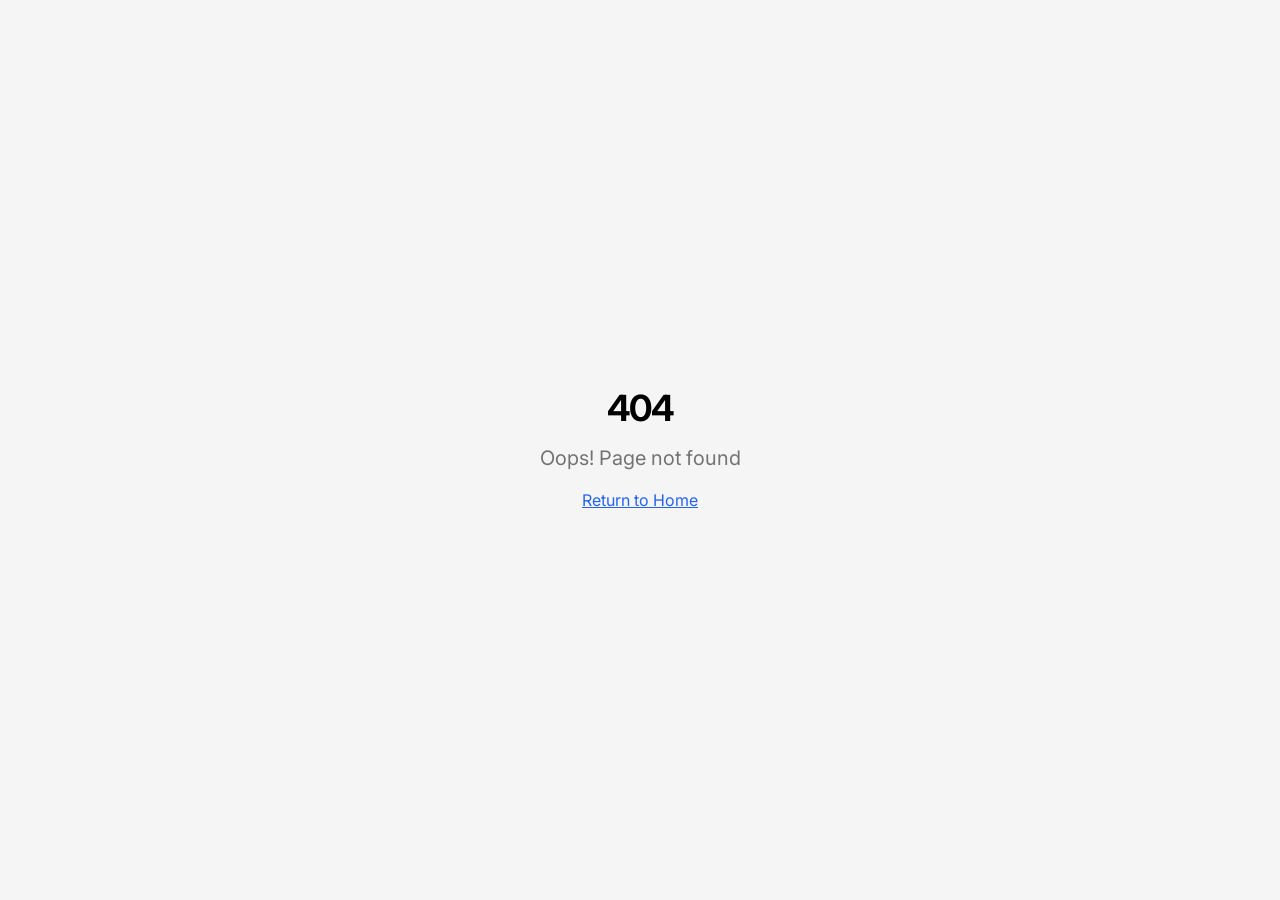
<file: index.html>
<!doctype html>
<html lang="en">
  <head>
    <meta charset="UTF-8" />
    <meta name="viewport" content="width=device-width, initial-scale=1.0" />
    <!-- TODO: Set the document title to the name of your application -->
    <title>Advanta — AI outbound journey starts here</title>
    <meta name="description" content="Advanta is your growth partner for intelligent tax automation and digital transformation." />
    <meta name="author" content="Advanta" />

    <meta property="og:title" content="Advanta —  AI outbound journey starts here" />

    <meta name="twitter:card" content="summary_large_image" />

    <script type="module" crossorigin src="/assets/index-C7vtWVZy.js"></script>
    <link rel="stylesheet" crossorigin href="/assets/index-NqBr1pCG.css">
  </head>

  <body>
    <div id="root"></div>
  </body>
</html>
</file>
<file: assets/index-NqBr1pCG.css>
@import "https://fonts.googleapis.com/css2?family=Inter:wght@300;400;500;600;700;800;900&display=swap";*,:before,:after,::backdrop{--tw-border-spacing-x:0;--tw-border-spacing-y:0;--tw-translate-x:0;--tw-translate-y:0;--tw-rotate:0;--tw-skew-x:0;--tw-skew-y:0;--tw-scale-x:1;--tw-scale-y:1;--tw-pan-x: ;--tw-pan-y: ;--tw-pinch-zoom: ;--tw-scroll-snap-strictness:proximity;--tw-gradient-from-position: ;--tw-gradient-via-position: ;--tw-gradient-to-position: ;--tw-ordinal: ;--tw-slashed-zero: ;--tw-numeric-figure: ;--tw-numeric-spacing: ;--tw-numeric-fraction: ;--tw-ring-inset: ;--tw-ring-offset-width:0px;--tw-ring-offset-color:#fff;--tw-ring-color:#3b82f680;--tw-ring-offset-shadow:0 0 #0000;--tw-ring-shadow:0 0 #0000;--tw-shadow:0 0 #0000;--tw-shadow-colored:0 0 #0000;--tw-blur: ;--tw-brightness: ;--tw-contrast: ;--tw-grayscale: ;--tw-hue-rotate: ;--tw-invert: ;--tw-saturate: ;--tw-sepia: ;--tw-drop-shadow: ;--tw-backdrop-blur: ;--tw-backdrop-brightness: ;--tw-backdrop-contrast: ;--tw-backdrop-grayscale: ;--tw-backdrop-hue-rotate: ;--tw-backdrop-invert: ;--tw-backdrop-opacity: ;--tw-backdrop-saturate: ;--tw-backdrop-sepia: ;--tw-contain-size: ;--tw-contain-layout: ;--tw-contain-paint: ;--tw-contain-style: }*,:before,:after{box-sizing:border-box;border:0 solid #e5e7eb}:before,:after{--tw-content:""}html,:host{-webkit-text-size-adjust:100%;tab-size:4;font-feature-settings:normal;font-variation-settings:normal;-webkit-tap-highlight-color:transparent;font-family:Inter,system-ui,-apple-system,sans-serif;line-height:1.5}body{line-height:inherit;margin:0}hr{height:0;color:inherit;border-top-width:1px}abbr:where([title]){-webkit-text-decoration:underline dotted;text-decoration:underline dotted}h1,h2,h3,h4,h5,h6{font-size:inherit;font-weight:inherit}a{color:inherit;-webkit-text-decoration:inherit;text-decoration:inherit}b,strong{font-weight:bolder}code,kbd,samp,pre{font-feature-settings:normal;font-variation-settings:normal;font-family:ui-monospace,SFMono-Regular,Menlo,Monaco,Consolas,Liberation Mono,Courier New,monospace;font-size:1em}small{font-size:80%}sub,sup{vertical-align:baseline;font-size:75%;line-height:0;position:relative}sub{bottom:-.25em}sup{top:-.5em}table{text-indent:0;border-color:inherit;border-collapse:collapse}button,input,optgroup,select,textarea{font-feature-settings:inherit;font-variation-settings:inherit;font-family:inherit;font-size:100%;font-weight:inherit;line-height:inherit;letter-spacing:inherit;color:inherit;margin:0;padding:0}button,select{text-transform:none}button,input:where([type=button]),input:where([type=reset]),input:where([type=submit]){-webkit-appearance:button;background-color:#0000;background-image:none}:-moz-focusring{outline:auto}:-moz-ui-invalid{box-shadow:none}progress{vertical-align:baseline}::-webkit-inner-spin-button{height:auto}::-webkit-outer-spin-button{height:auto}[type=search]{-webkit-appearance:textfield;outline-offset:-2px}::-webkit-search-decoration{-webkit-appearance:none}::-webkit-file-upload-button{-webkit-appearance:button;font:inherit}summary{display:list-item}blockquote,dl,dd,h1,h2,h3,h4,h5,h6,hr,figure,p,pre{margin:0}fieldset{margin:0;padding:0}legend{padding:0}ol,ul,menu{margin:0;padding:0;list-style:none}dialog{padding:0}textarea{resize:vertical}input::-moz-placeholder{opacity:1;color:#9ca3af}textarea::-moz-placeholder{opacity:1;color:#9ca3af}input::placeholder,textarea::placeholder{opacity:1;color:#9ca3af}button,[role=button]{cursor:pointer}:disabled{cursor:default}img,svg,video,canvas,audio,iframe,embed,object{vertical-align:middle;display:block}img,video{max-width:100%;height:auto}[hidden]:where(:not([hidden=until-found])){display:none}:root{--background:0 0% 100%;--foreground:0 0% 0%;--card:0 0% 98%;--card-foreground:0 0% 0%;--popover:0 0% 100%;--popover-foreground:0 0% 0%;--primary:221 83% 53%;--primary-foreground:0 0% 100%;--secondary:0 0% 96%;--secondary-foreground:0 0% 0%;--muted:0 0% 96%;--muted-foreground:0 0% 45%;--accent:45 100% 50%;--accent-foreground:0 0% 0%;--destructive:0 84.2% 60.2%;--destructive-foreground:0 0% 0%;--border:0 0% 90%;--input:0 0% 90%;--ring:221 83% 53%;--radius:.5rem;--sidebar-background:0 0% 100%;--sidebar-foreground:0 0% 0%;--sidebar-primary:221 83% 53%;--sidebar-primary-foreground:0 0% 100%;--sidebar-accent:0 0% 96%;--sidebar-accent-foreground:0 0% 0%;--sidebar-border:0 0% 90%;--sidebar-ring:221 83% 53%;--surface:0 0% 98%;--surface-hover:0 0% 95%;--text-primary:0 0% 0%;--text-secondary:0 0% 45%;--text-muted:0 0% 65%;--advanta-blue:221 83% 53%;--advanta-orange:45 100% 50%;--shadow-card:0 0 0 1px #0000000a, 0 2px 4px #0000001a, 0 8px 16px #0000001a}*{border-color:hsl(var(--border))}body{background-color:hsl(var(--background));color:hsl(var(--foreground));-webkit-font-smoothing:antialiased;-moz-osx-font-smoothing:grayscale;font-family:Inter,system-ui,-apple-system,sans-serif}h1,h2,h3,h4,h5,h6{letter-spacing:-.04em;text-wrap:balance}p{text-wrap:pretty;line-height:1.6}.sr-only{clip:rect(0, 0, 0, 0);white-space:nowrap;border-width:0;width:1px;height:1px;margin:-1px;padding:0;position:absolute;overflow:hidden}.pointer-events-none{pointer-events:none}.pointer-events-auto{pointer-events:auto}.visible{visibility:visible}.invisible{visibility:hidden}.fixed{position:fixed}.absolute{position:absolute}.relative{position:relative}.inset-0{inset:0}.inset-x-0{left:0;right:0}.inset-y-0{top:0;bottom:0}.-bottom-1{bottom:-.25rem}.-bottom-12{bottom:-3rem}.-left-12{left:-3rem}.-right-12{right:-3rem}.-right-3{right:-.75rem}.-top-12{top:-3rem}.bottom-0{bottom:0}.bottom-6{bottom:1.5rem}.left-0{left:0}.left-1{left:.25rem}.left-1\/2{left:50%}.left-2{left:.5rem}.left-3{left:.75rem}.left-\[50\%\]{left:50%}.right-0{right:0}.right-1{right:.25rem}.right-2{right:.5rem}.right-3{right:.75rem}.right-4{right:1rem}.right-6{right:1.5rem}.top-0{top:0}.top-1\.5{top:.375rem}.top-1\/2{top:50%}.top-2{top:.5rem}.top-3\.5{top:.875rem}.top-4{top:1rem}.top-\[1px\]{top:1px}.top-\[50\%\]{top:50%}.top-\[60\%\]{top:60%}.top-full{top:100%}.z-10{z-index:10}.z-20{z-index:20}.z-50{z-index:50}.z-\[100\]{z-index:100}.z-\[1\]{z-index:1}.-mx-1{margin-left:-.25rem;margin-right:-.25rem}.mx-10{margin-left:2.5rem;margin-right:2.5rem}.mx-2{margin-left:.5rem;margin-right:.5rem}.mx-3\.5{margin-left:.875rem;margin-right:.875rem}.mx-auto{margin-left:auto;margin-right:auto}.my-0\.5{margin-top:.125rem;margin-bottom:.125rem}.my-1{margin-top:.25rem;margin-bottom:.25rem}.-ml-4{margin-left:-1rem}.-mt-4{margin-top:-1rem}.mb-1{margin-bottom:.25rem}.mb-10{margin-bottom:2.5rem}.mb-12{margin-bottom:3rem}.mb-16{margin-bottom:4rem}.mb-2{margin-bottom:.5rem}.mb-3{margin-bottom:.75rem}.mb-4{margin-bottom:1rem}.mb-6{margin-bottom:1.5rem}.mb-8{margin-bottom:2rem}.ml-1{margin-left:.25rem}.ml-4{margin-left:1rem}.ml-auto{margin-left:auto}.mr-2{margin-right:.5rem}.mt-0\.5{margin-top:.125rem}.mt-1{margin-top:.25rem}.mt-1\.5{margin-top:.375rem}.mt-12{margin-top:3rem}.mt-16{margin-top:4rem}.mt-2{margin-top:.5rem}.mt-24{margin-top:6rem}.mt-3{margin-top:.75rem}.mt-4{margin-top:1rem}.mt-6{margin-top:1.5rem}.mt-auto{margin-top:auto}.block{display:block}.inline-block{display:inline-block}.flex{display:flex}.inline-flex{display:inline-flex}.table{display:table}.grid{display:grid}.hidden{display:none}.aspect-square{aspect-ratio:1}.aspect-video{aspect-ratio:16/9}.size-4{width:1rem;height:1rem}.h-1{height:.25rem}.h-1\.5{height:.375rem}.h-10{height:2.5rem}.h-11{height:2.75rem}.h-12{height:3rem}.h-16{height:4rem}.h-2{height:.5rem}.h-2\.5{height:.625rem}.h-3{height:.75rem}.h-3\.5{height:.875rem}.h-32{height:8rem}.h-4{height:1rem}.h-5{height:1.25rem}.h-6{height:1.5rem}.h-64{height:16rem}.h-7{height:1.75rem}.h-8{height:2rem}.h-9{height:2.25rem}.h-\[1px\]{height:1px}.h-\[80vh\]{height:80vh}.h-\[var\(--radix-navigation-menu-viewport-height\)\]{height:var(--radix-navigation-menu-viewport-height)}.h-\[var\(--radix-select-trigger-height\)\]{height:var(--radix-select-trigger-height)}.h-auto{height:auto}.h-full{height:100%}.h-px{height:1px}.h-svh{height:100svh}.max-h-96{max-height:24rem}.max-h-\[300px\]{max-height:300px}.max-h-screen{max-height:100vh}.min-h-0{min-height:0}.min-h-\[80px\]{min-height:80px}.min-h-screen{min-height:100vh}.min-h-svh{min-height:100svh}.w-0{width:0}.w-1{width:.25rem}.w-10{width:2.5rem}.w-11{width:2.75rem}.w-12{width:3rem}.w-2{width:.5rem}.w-2\.5{width:.625rem}.w-3{width:.75rem}.w-3\.5{width:.875rem}.w-3\/4{width:75%}.w-4{width:1rem}.w-5{width:1.25rem}.w-64{width:16rem}.w-7{width:1.75rem}.w-72{width:18rem}.w-8{width:2rem}.w-9{width:2.25rem}.w-\[--sidebar-width\]{width:var(--sidebar-width)}.w-\[100px\]{width:100px}.w-\[1px\]{width:1px}.w-auto{width:auto}.w-full{width:100%}.w-max{width:max-content}.w-px{width:1px}.min-w-0{min-width:0}.min-w-5{min-width:1.25rem}.min-w-\[120px\]{min-width:120px}.min-w-\[12rem\]{min-width:12rem}.min-w-\[320px\]{min-width:320px}.min-w-\[8rem\]{min-width:8rem}.min-w-\[var\(--radix-select-trigger-width\)\]{min-width:var(--radix-select-trigger-width)}.max-w-2xl{max-width:42rem}.max-w-4xl{max-width:56rem}.max-w-7xl{max-width:80rem}.max-w-\[--skeleton-width\]{max-width:var(--skeleton-width)}.max-w-\[140px\]{max-width:140px}.max-w-lg{max-width:32rem}.max-w-max{max-width:max-content}.max-w-md{max-width:28rem}.max-w-xl{max-width:36rem}.flex-1{flex:1}.shrink-0{flex-shrink:0}.grow{flex-grow:1}.grow-0{flex-grow:0}.basis-full{flex-basis:100%}.caption-bottom{caption-side:bottom}.border-collapse{border-collapse:collapse}.-translate-x-1\/2{--tw-translate-x:-50%;transform:translate(var(--tw-translate-x), var(--tw-translate-y)) rotate(var(--tw-rotate)) skewX(var(--tw-skew-x)) skewY(var(--tw-skew-y)) scaleX(var(--tw-scale-x)) scaleY(var(--tw-scale-y))}.-translate-x-px{--tw-translate-x:-1px;transform:translate(var(--tw-translate-x), var(--tw-translate-y)) rotate(var(--tw-rotate)) skewX(var(--tw-skew-x)) skewY(var(--tw-skew-y)) scaleX(var(--tw-scale-x)) scaleY(var(--tw-scale-y))}.-translate-y-1\/2{--tw-translate-y:-50%;transform:translate(var(--tw-translate-x), var(--tw-translate-y)) rotate(var(--tw-rotate)) skewX(var(--tw-skew-x)) skewY(var(--tw-skew-y)) scaleX(var(--tw-scale-x)) scaleY(var(--tw-scale-y))}.translate-x-\[-50\%\]{--tw-translate-x:-50%;transform:translate(var(--tw-translate-x), var(--tw-translate-y)) rotate(var(--tw-rotate)) skewX(var(--tw-skew-x)) skewY(var(--tw-skew-y)) scaleX(var(--tw-scale-x)) scaleY(var(--tw-scale-y))}.translate-x-px{--tw-translate-x:1px;transform:translate(var(--tw-translate-x), var(--tw-translate-y)) rotate(var(--tw-rotate)) skewX(var(--tw-skew-x)) skewY(var(--tw-skew-y)) scaleX(var(--tw-scale-x)) scaleY(var(--tw-scale-y))}.translate-y-\[-50\%\]{--tw-translate-y:-50%;transform:translate(var(--tw-translate-x), var(--tw-translate-y)) rotate(var(--tw-rotate)) skewX(var(--tw-skew-x)) skewY(var(--tw-skew-y)) scaleX(var(--tw-scale-x)) scaleY(var(--tw-scale-y))}.rotate-45{--tw-rotate:45deg;transform:translate(var(--tw-translate-x), var(--tw-translate-y)) rotate(var(--tw-rotate)) skewX(var(--tw-skew-x)) skewY(var(--tw-skew-y)) scaleX(var(--tw-scale-x)) scaleY(var(--tw-scale-y))}.rotate-90{--tw-rotate:90deg;transform:translate(var(--tw-translate-x), var(--tw-translate-y)) rotate(var(--tw-rotate)) skewX(var(--tw-skew-x)) skewY(var(--tw-skew-y)) scaleX(var(--tw-scale-x)) scaleY(var(--tw-scale-y))}.transform{transform:translate(var(--tw-translate-x), var(--tw-translate-y)) rotate(var(--tw-rotate)) skewX(var(--tw-skew-x)) skewY(var(--tw-skew-y)) scaleX(var(--tw-scale-x)) scaleY(var(--tw-scale-y))}@keyframes pulse{50%{opacity:.5}}.animate-pulse{animation:2s cubic-bezier(.4,0,.6,1) infinite pulse}@keyframes spin{to{transform:rotate(360deg)}}.animate-spin{animation:1s linear infinite spin}.cursor-default{cursor:default}.cursor-pointer{cursor:pointer}.touch-none{touch-action:none}.select-none{-webkit-user-select:none;user-select:none}.list-disc{list-style-type:disc}.list-none{list-style-type:none}.grid-cols-1{grid-template-columns:repeat(1,minmax(0,1fr))}.grid-cols-2{grid-template-columns:repeat(2,minmax(0,1fr))}.flex-row{flex-direction:row}.flex-col{flex-direction:column}.flex-col-reverse{flex-direction:column-reverse}.flex-wrap{flex-wrap:wrap}.items-start{align-items:flex-start}.items-end{align-items:flex-end}.items-center{align-items:center}.items-stretch{align-items:stretch}.justify-center{justify-content:center}.justify-between{justify-content:space-between}.gap-1{gap:.25rem}.gap-1\.5{gap:.375rem}.gap-12{gap:3rem}.gap-2{gap:.5rem}.gap-3{gap:.75rem}.gap-4{gap:1rem}.gap-6{gap:1.5rem}.gap-8{gap:2rem}.space-x-1>:not([hidden])~:not([hidden]){--tw-space-x-reverse:0;margin-right:calc(.25rem * var(--tw-space-x-reverse));margin-left:calc(.25rem * calc(1 - var(--tw-space-x-reverse)))}.space-x-4>:not([hidden])~:not([hidden]){--tw-space-x-reverse:0;margin-right:calc(1rem * var(--tw-space-x-reverse));margin-left:calc(1rem * calc(1 - var(--tw-space-x-reverse)))}.space-y-1>:not([hidden])~:not([hidden]){--tw-space-y-reverse:0;margin-top:calc(.25rem * calc(1 - var(--tw-space-y-reverse)));margin-bottom:calc(.25rem * var(--tw-space-y-reverse))}.space-y-1\.5>:not([hidden])~:not([hidden]){--tw-space-y-reverse:0;margin-top:calc(.375rem * calc(1 - var(--tw-space-y-reverse)));margin-bottom:calc(.375rem * var(--tw-space-y-reverse))}.space-y-2>:not([hidden])~:not([hidden]){--tw-space-y-reverse:0;margin-top:calc(.5rem * calc(1 - var(--tw-space-y-reverse)));margin-bottom:calc(.5rem * var(--tw-space-y-reverse))}.space-y-3>:not([hidden])~:not([hidden]){--tw-space-y-reverse:0;margin-top:calc(.75rem * calc(1 - var(--tw-space-y-reverse)));margin-bottom:calc(.75rem * var(--tw-space-y-reverse))}.space-y-4>:not([hidden])~:not([hidden]){--tw-space-y-reverse:0;margin-top:calc(1rem * calc(1 - var(--tw-space-y-reverse)));margin-bottom:calc(1rem * var(--tw-space-y-reverse))}.space-y-8>:not([hidden])~:not([hidden]){--tw-space-y-reverse:0;margin-top:calc(2rem * calc(1 - var(--tw-space-y-reverse)));margin-bottom:calc(2rem * var(--tw-space-y-reverse))}.overflow-auto{overflow:auto}.overflow-hidden{overflow:hidden}.overflow-y-auto{overflow-y:auto}.overflow-x-hidden{overflow-x:hidden}.whitespace-nowrap{white-space:nowrap}.break-words{overflow-wrap:break-word}.rounded-2xl{border-radius:1rem}.rounded-\[2px\]{border-radius:2px}.rounded-\[inherit\]{border-radius:inherit}.rounded-full{border-radius:9999px}.rounded-lg{border-radius:var(--radius)}.rounded-md{border-radius:calc(var(--radius) - 2px)}.rounded-sm{border-radius:calc(var(--radius) - 4px)}.rounded-xl{border-radius:.75rem}.rounded-t-\[10px\]{border-top-left-radius:10px;border-top-right-radius:10px}.rounded-tl-sm{border-top-left-radius:calc(var(--radius) - 4px)}.border{border-width:1px}.border-2{border-width:2px}.border-\[1\.5px\]{border-width:1.5px}.border-y{border-top-width:1px;border-bottom-width:1px}.border-b{border-bottom-width:1px}.border-l{border-left-width:1px}.border-r{border-right-width:1px}.border-t{border-top-width:1px}.border-dashed{border-style:dashed}.border-\[--color-border\]{border-color:var(--color-border)}.border-border{border-color:hsl(var(--border))}.border-border\/50{border-color:hsl(var(--border) / .5)}.border-destructive{border-color:hsl(var(--destructive))}.border-destructive\/50{border-color:hsl(var(--destructive) / .5)}.border-input{border-color:hsl(var(--input))}.border-primary{border-color:hsl(var(--primary))}.border-sidebar-border{border-color:hsl(var(--sidebar-border))}.border-transparent{border-color:#0000}.border-l-transparent{border-left-color:#0000}.border-t-transparent{border-top-color:#0000}.bg-\[--color-bg\]{background-color:var(--color-bg)}.bg-\[hsl\(45\,100\%\,56\%\)\]{--tw-bg-opacity:1;background-color:hsl(45 100% 56%/var(--tw-bg-opacity,1))}.bg-accent{background-color:hsl(var(--accent))}.bg-accent\/10{background-color:hsl(var(--accent) / .1)}.bg-accent\/15{background-color:hsl(var(--accent) / .15)}.bg-accent\/20{background-color:hsl(var(--accent) / .2)}.bg-background{background-color:hsl(var(--background))}.bg-background\/50{background-color:hsl(var(--background) / .5)}.bg-background\/70{background-color:hsl(var(--background) / .7)}.bg-black\/80{background-color:#000c}.bg-border{background-color:hsl(var(--border))}.bg-card{background-color:hsl(var(--card))}.bg-destructive{background-color:hsl(var(--destructive))}.bg-destructive\/10{background-color:hsl(var(--destructive) / .1)}.bg-emerald-500\/15{background-color:#10b98126}.bg-foreground{background-color:hsl(var(--foreground))}.bg-muted{background-color:hsl(var(--muted))}.bg-muted\/50{background-color:hsl(var(--muted) / .5)}.bg-popover{background-color:hsl(var(--popover))}.bg-primary{background-color:hsl(var(--primary))}.bg-primary\/10{background-color:hsl(var(--primary) / .1)}.bg-primary\/15{background-color:hsl(var(--primary) / .15)}.bg-primary\/20{background-color:hsl(var(--primary) / .2)}.bg-secondary{background-color:hsl(var(--secondary))}.bg-sidebar{background-color:hsl(var(--sidebar-background))}.bg-sidebar-border{background-color:hsl(var(--sidebar-border))}.bg-transparent{background-color:#0000}.bg-gradient-to-br{background-image:linear-gradient(to bottom right, var(--tw-gradient-stops))}.from-primary\/5{--tw-gradient-from:hsl(var(--primary) / .05) var(--tw-gradient-from-position);--tw-gradient-to:hsl(var(--primary) / 0) var(--tw-gradient-to-position);--tw-gradient-stops:var(--tw-gradient-from), var(--tw-gradient-to)}.via-transparent{--tw-gradient-to:#0000 var(--tw-gradient-to-position);--tw-gradient-stops:var(--tw-gradient-from), transparent var(--tw-gradient-via-position), var(--tw-gradient-to)}.to-accent\/5{--tw-gradient-to:hsl(var(--accent) / .05) var(--tw-gradient-to-position)}.fill-accent{fill:hsl(var(--accent))}.fill-current{fill:currentColor}.object-contain{-o-object-fit:contain;object-fit:contain}.object-cover{-o-object-fit:cover;object-fit:cover}.p-0{padding:0}.p-1{padding:.25rem}.p-12{padding:3rem}.p-2{padding:.5rem}.p-3{padding:.75rem}.p-4{padding:1rem}.p-6{padding:1.5rem}.p-8{padding:2rem}.p-\[1px\]{padding:1px}.px-1{padding-left:.25rem;padding-right:.25rem}.px-2{padding-left:.5rem;padding-right:.5rem}.px-2\.5{padding-left:.625rem;padding-right:.625rem}.px-3{padding-left:.75rem;padding-right:.75rem}.px-4{padding-left:1rem;padding-right:1rem}.px-5{padding-left:1.25rem;padding-right:1.25rem}.px-6{padding-left:1.5rem;padding-right:1.5rem}.px-8{padding-left:2rem;padding-right:2rem}.py-0\.5{padding-top:.125rem;padding-bottom:.125rem}.py-1{padding-top:.25rem;padding-bottom:.25rem}.py-1\.5{padding-top:.375rem;padding-bottom:.375rem}.py-12{padding-top:3rem;padding-bottom:3rem}.py-16{padding-top:4rem;padding-bottom:4rem}.py-2{padding-top:.5rem;padding-bottom:.5rem}.py-2\.5{padding-top:.625rem;padding-bottom:.625rem}.py-20{padding-top:5rem;padding-bottom:5rem}.py-3{padding-top:.75rem;padding-bottom:.75rem}.py-4{padding-top:1rem;padding-bottom:1rem}.py-6{padding-top:1.5rem;padding-bottom:1.5rem}.pb-16{padding-bottom:4rem}.pb-3{padding-bottom:.75rem}.pb-4{padding-bottom:1rem}.pl-10{padding-left:2.5rem}.pl-2\.5{padding-left:.625rem}.pl-4{padding-left:1rem}.pl-8{padding-left:2rem}.pr-2{padding-right:.5rem}.pr-2\.5{padding-right:.625rem}.pr-4{padding-right:1rem}.pr-8{padding-right:2rem}.pt-0{padding-top:0}.pt-1{padding-top:.25rem}.pt-2{padding-top:.5rem}.pt-24{padding-top:6rem}.pt-28{padding-top:7rem}.pt-3{padding-top:.75rem}.pt-4{padding-top:1rem}.text-left{text-align:left}.text-center{text-align:center}.align-middle{vertical-align:middle}.font-mono{font-family:ui-monospace,SFMono-Regular,Menlo,Monaco,Consolas,Liberation Mono,Courier New,monospace}.text-2xl{font-size:1.5rem;line-height:2rem}.text-3xl{font-size:1.875rem;line-height:2.25rem}.text-4xl{font-size:2.25rem;line-height:2.5rem}.text-5xl{font-size:3rem;line-height:1}.text-\[0\.8rem\]{font-size:.8rem}.text-base{font-size:1rem;line-height:1.5rem}.text-lg{font-size:1.125rem;line-height:1.75rem}.text-sm{font-size:.875rem;line-height:1.25rem}.text-xl{font-size:1.25rem;line-height:1.75rem}.text-xs{font-size:.75rem;line-height:1rem}.font-bold{font-weight:700}.font-medium{font-weight:500}.font-normal{font-weight:400}.font-semibold{font-weight:600}.uppercase{text-transform:uppercase}.tabular-nums{--tw-numeric-spacing:tabular-nums;font-variant-numeric:var(--tw-ordinal) var(--tw-slashed-zero) var(--tw-numeric-figure) var(--tw-numeric-spacing) var(--tw-numeric-fraction)}.leading-\[1\.1\]{line-height:1.1}.leading-none{line-height:1}.leading-relaxed{line-height:1.625}.leading-tight{line-height:1.25}.tracking-tight{letter-spacing:-.025em}.tracking-wide{letter-spacing:.025em}.tracking-widest{letter-spacing:.1em}.text-\[hsl\(45\,100\%\,56\%\)\]{--tw-text-opacity:1;color:hsl(45 100% 56%/var(--tw-text-opacity,1))}.text-accent{color:hsl(var(--accent))}.text-accent-foreground{color:hsl(var(--accent-foreground))}.text-black{--tw-text-opacity:1;color:rgb(0 0 0/var(--tw-text-opacity,1))}.text-border{color:hsl(var(--border))}.text-card-foreground{color:hsl(var(--card-foreground))}.text-current{color:currentColor}.text-destructive{color:hsl(var(--destructive))}.text-destructive-foreground{color:hsl(var(--destructive-foreground))}.text-emerald-400{--tw-text-opacity:1;color:rgb(52 211 153/var(--tw-text-opacity,1))}.text-foreground{color:hsl(var(--foreground))}.text-foreground\/50{color:hsl(var(--foreground) / .5)}.text-muted-foreground{color:hsl(var(--muted-foreground))}.text-popover-foreground{color:hsl(var(--popover-foreground))}.text-primary{color:hsl(var(--primary))}.text-primary-foreground{color:hsl(var(--primary-foreground))}.text-secondary-foreground{color:hsl(var(--secondary-foreground))}.text-sidebar-foreground{color:hsl(var(--sidebar-foreground))}.text-sidebar-foreground\/70{color:hsl(var(--sidebar-foreground) / .7)}.underline{text-decoration-line:underline}.underline-offset-4{text-underline-offset:4px}.opacity-0{opacity:0}.opacity-50{opacity:.5}.opacity-60{opacity:.6}.opacity-70{opacity:.7}.opacity-90{opacity:.9}.shadow-\[0_0_0_1px_hsl\(var\(--sidebar-border\)\)\]{--tw-shadow:0 0 0 1px hsl(var(--sidebar-border));--tw-shadow-colored:0 0 0 1px var(--tw-shadow-color);box-shadow:var(--tw-ring-offset-shadow,0 0 #0000), var(--tw-ring-shadow,0 0 #0000), var(--tw-shadow)}.shadow-lg{--tw-shadow:0 10px 15px -3px #0000001a, 0 4px 6px -4px #0000001a;--tw-shadow-colored:0 10px 15px -3px var(--tw-shadow-color), 0 4px 6px -4px var(--tw-shadow-color);box-shadow:var(--tw-ring-offset-shadow,0 0 #0000), var(--tw-ring-shadow,0 0 #0000), var(--tw-shadow)}.shadow-md{--tw-shadow:0 4px 6px -1px #0000001a, 0 2px 4px -2px #0000001a;--tw-shadow-colored:0 4px 6px -1px var(--tw-shadow-color), 0 2px 4px -2px var(--tw-shadow-color);box-shadow:var(--tw-ring-offset-shadow,0 0 #0000), var(--tw-ring-shadow,0 0 #0000), var(--tw-shadow)}.shadow-none{--tw-shadow:0 0 #0000;--tw-shadow-colored:0 0 #0000;box-shadow:var(--tw-ring-offset-shadow,0 0 #0000), var(--tw-ring-shadow,0 0 #0000), var(--tw-shadow)}.shadow-sm{--tw-shadow:0 1px 2px 0 #0000000d;--tw-shadow-colored:0 1px 2px 0 var(--tw-shadow-color);box-shadow:var(--tw-ring-offset-shadow,0 0 #0000), var(--tw-ring-shadow,0 0 #0000), var(--tw-shadow)}.shadow-xl{--tw-shadow:0 20px 25px -5px #0000001a, 0 8px 10px -6px #0000001a;--tw-shadow-colored:0 20px 25px -5px var(--tw-shadow-color), 0 8px 10px -6px var(--tw-shadow-color);box-shadow:var(--tw-ring-offset-shadow,0 0 #0000), var(--tw-ring-shadow,0 0 #0000), var(--tw-shadow)}.outline-none{outline-offset:2px;outline:2px solid #0000}.outline{outline-style:solid}.ring-0{--tw-ring-offset-shadow:var(--tw-ring-inset) 0 0 0 var(--tw-ring-offset-width) var(--tw-ring-offset-color);--tw-ring-shadow:var(--tw-ring-inset) 0 0 0 calc(0px + var(--tw-ring-offset-width)) var(--tw-ring-color);box-shadow:var(--tw-ring-offset-shadow), var(--tw-ring-shadow), var(--tw-shadow,0 0 #0000)}.ring-2{--tw-ring-offset-shadow:var(--tw-ring-inset) 0 0 0 var(--tw-ring-offset-width) var(--tw-ring-offset-color);--tw-ring-shadow:var(--tw-ring-inset) 0 0 0 calc(2px + var(--tw-ring-offset-width)) var(--tw-ring-color);box-shadow:var(--tw-ring-offset-shadow), var(--tw-ring-shadow), var(--tw-shadow,0 0 #0000)}.ring-ring{--tw-ring-color:hsl(var(--ring))}.ring-sidebar-ring{--tw-ring-color:hsl(var(--sidebar-ring))}.ring-offset-background{--tw-ring-offset-color:hsl(var(--background))}.filter{filter:var(--tw-blur) var(--tw-brightness) var(--tw-contrast) var(--tw-grayscale) var(--tw-hue-rotate) var(--tw-invert) var(--tw-saturate) var(--tw-sepia) var(--tw-drop-shadow)}.backdrop-blur-sm{--tw-backdrop-blur:blur(4px);-webkit-backdrop-filter:var(--tw-backdrop-blur) var(--tw-backdrop-brightness) var(--tw-backdrop-contrast) var(--tw-backdrop-grayscale) var(--tw-backdrop-hue-rotate) var(--tw-backdrop-invert) var(--tw-backdrop-opacity) var(--tw-backdrop-saturate) var(--tw-backdrop-sepia);backdrop-filter:var(--tw-backdrop-blur) var(--tw-backdrop-brightness) var(--tw-backdrop-contrast) var(--tw-backdrop-grayscale) var(--tw-backdrop-hue-rotate) var(--tw-backdrop-invert) var(--tw-backdrop-opacity) var(--tw-backdrop-saturate) var(--tw-backdrop-sepia)}.transition{transition-property:color,background-color,border-color,text-decoration-color,fill,stroke,opacity,box-shadow,transform,filter,-webkit-backdrop-filter,backdrop-filter;transition-duration:.15s;transition-timing-function:cubic-bezier(.4,0,.2,1)}.transition-\[left\,right\,width\]{transition-property:left,right,width;transition-duration:.15s;transition-timing-function:cubic-bezier(.4,0,.2,1)}.transition-\[margin\,opa\]{transition-property:margin,opa;transition-duration:.15s;transition-timing-function:cubic-bezier(.4,0,.2,1)}.transition-\[width\,height\,padding\]{transition-property:width,height,padding;transition-duration:.15s;transition-timing-function:cubic-bezier(.4,0,.2,1)}.transition-\[width\]{transition-property:width;transition-duration:.15s;transition-timing-function:cubic-bezier(.4,0,.2,1)}.transition-all{transition-property:all;transition-duration:.15s;transition-timing-function:cubic-bezier(.4,0,.2,1)}.transition-colors{transition-property:color,background-color,border-color,text-decoration-color,fill,stroke;transition-duration:.15s;transition-timing-function:cubic-bezier(.4,0,.2,1)}.transition-opacity{transition-property:opacity;transition-duration:.15s;transition-timing-function:cubic-bezier(.4,0,.2,1)}.transition-transform{transition-property:transform;transition-duration:.15s;transition-timing-function:cubic-bezier(.4,0,.2,1)}.duration-1000{transition-duration:1s}.duration-200{transition-duration:.2s}.duration-300{transition-duration:.3s}.duration-500{transition-duration:.5s}.ease-in-out{transition-timing-function:cubic-bezier(.4,0,.2,1)}.ease-linear{transition-timing-function:linear}@keyframes enter{0%{opacity:var(--tw-enter-opacity,1);transform:translate3d(var(--tw-enter-translate-x,0), var(--tw-enter-translate-y,0), 0) scale3d(var(--tw-enter-scale,1), var(--tw-enter-scale,1), var(--tw-enter-scale,1)) rotate(var(--tw-enter-rotate,0))}}@keyframes exit{to{opacity:var(--tw-exit-opacity,1);transform:translate3d(var(--tw-exit-translate-x,0), var(--tw-exit-translate-y,0), 0) scale3d(var(--tw-exit-scale,1), var(--tw-exit-scale,1), var(--tw-exit-scale,1)) rotate(var(--tw-exit-rotate,0))}}.animate-in{--tw-enter-opacity:initial;--tw-enter-scale:initial;--tw-enter-rotate:initial;--tw-enter-translate-x:initial;--tw-enter-translate-y:initial;animation-name:enter;animation-duration:.15s}.fade-in-0{--tw-enter-opacity:0}.fade-in-80{--tw-enter-opacity:.8}.zoom-in-95{--tw-enter-scale:.95}.duration-1000{animation-duration:1s}.duration-200{animation-duration:.2s}.duration-300{animation-duration:.3s}.duration-500{animation-duration:.5s}.ease-in-out{animation-timing-function:cubic-bezier(.4,0,.2,1)}.ease-linear{animation-timing-function:linear}.text-gradient-accent{color:#0000;-webkit-background-clip:text;background-clip:text;background-image:linear-gradient(135deg, hsl(var(--advanta-orange)), #fa9247)}.card-surface{background-color:hsl(var(--card));box-shadow:var(--shadow-card);border-radius:.75rem}.glass-nav{-webkit-backdrop-filter:blur(12px);background:linear-gradient(135deg,#fffffff2 0%,#f8fafcf2 100%);border-bottom:1px solid #0000000d}@keyframes marquee{0%{transform:translate(0)}to{transform:translate(-50%)}}.animate-marquee{animation:30s linear infinite marquee}.stat-underline{position:relative}.stat-underline:after{content:"";background:hsl(var(--advanta-orange));border-radius:2px;width:100%;height:3px;position:absolute;bottom:-4px;left:0}.selection\:bg-primary\/20 ::selection{background-color:hsl(var(--primary) / .2)}.selection\:text-primary ::selection{color:hsl(var(--primary))}.selection\:bg-primary\/20::selection{background-color:hsl(var(--primary) / .2)}.selection\:text-primary::selection{color:hsl(var(--primary))}.file\:border-0::file-selector-button{border-width:0}.file\:bg-transparent::file-selector-button{background-color:#0000}.file\:text-sm::file-selector-button{font-size:.875rem;line-height:1.25rem}.file\:font-medium::file-selector-button{font-weight:500}.file\:text-foreground::file-selector-button{color:hsl(var(--foreground))}.placeholder\:text-muted-foreground::placeholder{color:hsl(var(--muted-foreground))}.after\:absolute:after{content:var(--tw-content);position:absolute}.after\:-inset-2:after{content:var(--tw-content);inset:-.5rem}.after\:inset-y-0:after{content:var(--tw-content);top:0;bottom:0}.after\:left-1\/2:after{content:var(--tw-content);left:50%}.after\:w-1:after{content:var(--tw-content);width:.25rem}.after\:w-\[2px\]:after{content:var(--tw-content);width:2px}.after\:-translate-x-1\/2:after{content:var(--tw-content);--tw-translate-x:-50%;transform:translate(var(--tw-translate-x), var(--tw-translate-y)) rotate(var(--tw-rotate)) skewX(var(--tw-skew-x)) skewY(var(--tw-skew-y)) scaleX(var(--tw-scale-x)) scaleY(var(--tw-scale-y))}.first\:rounded-l-md:first-child{border-top-left-radius:calc(var(--radius) - 2px);border-bottom-left-radius:calc(var(--radius) - 2px)}.first\:border-l:first-child{border-left-width:1px}.last\:rounded-r-md:last-child{border-top-right-radius:calc(var(--radius) - 2px);border-bottom-right-radius:calc(var(--radius) - 2px)}.focus-within\:relative:focus-within{position:relative}.focus-within\:z-20:focus-within{z-index:20}.hover\:bg-accent:hover{background-color:hsl(var(--accent))}.hover\:bg-accent\/90:hover{background-color:hsl(var(--accent) / .9)}.hover\:bg-destructive\/80:hover{background-color:hsl(var(--destructive) / .8)}.hover\:bg-destructive\/90:hover{background-color:hsl(var(--destructive) / .9)}.hover\:bg-muted:hover{background-color:hsl(var(--muted))}.hover\:bg-muted\/50:hover{background-color:hsl(var(--muted) / .5)}.hover\:bg-primary:hover{background-color:hsl(var(--primary))}.hover\:bg-primary\/80:hover{background-color:hsl(var(--primary) / .8)}.hover\:bg-primary\/90:hover{background-color:hsl(var(--primary) / .9)}.hover\:bg-secondary:hover{background-color:hsl(var(--secondary))}.hover\:bg-secondary\/50:hover{background-color:hsl(var(--secondary) / .5)}.hover\:bg-secondary\/80:hover{background-color:hsl(var(--secondary) / .8)}.hover\:bg-sidebar-accent:hover{background-color:hsl(var(--sidebar-accent))}.hover\:text-accent:hover{color:hsl(var(--accent))}.hover\:text-accent-foreground:hover{color:hsl(var(--accent-foreground))}.hover\:text-foreground:hover{color:hsl(var(--foreground))}.hover\:text-muted-foreground:hover{color:hsl(var(--muted-foreground))}.hover\:text-primary:hover{color:hsl(var(--primary))}.hover\:text-primary-foreground:hover{color:hsl(var(--primary-foreground))}.hover\:text-primary\/90:hover{color:hsl(var(--primary) / .9)}.hover\:text-sidebar-accent-foreground:hover{color:hsl(var(--sidebar-accent-foreground))}.hover\:underline:hover{text-decoration-line:underline}.hover\:opacity-100:hover{opacity:1}.hover\:shadow-\[0_0_0_1px_hsl\(var\(--sidebar-accent\)\)\]:hover{--tw-shadow:0 0 0 1px hsl(var(--sidebar-accent));--tw-shadow-colored:0 0 0 1px var(--tw-shadow-color);box-shadow:var(--tw-ring-offset-shadow,0 0 #0000), var(--tw-ring-shadow,0 0 #0000), var(--tw-shadow)}.hover\:brightness-110:hover{--tw-brightness:brightness(1.1);filter:var(--tw-blur) var(--tw-brightness) var(--tw-contrast) var(--tw-grayscale) var(--tw-hue-rotate) var(--tw-invert) var(--tw-saturate) var(--tw-sepia) var(--tw-drop-shadow)}.hover\:after\:bg-sidebar-border:hover:after{content:var(--tw-content);background-color:hsl(var(--sidebar-border))}.focus\:border-primary:focus{border-color:hsl(var(--primary))}.focus\:bg-accent:focus{background-color:hsl(var(--accent))}.focus\:bg-primary:focus{background-color:hsl(var(--primary))}.focus\:text-accent-foreground:focus{color:hsl(var(--accent-foreground))}.focus\:text-primary-foreground:focus{color:hsl(var(--primary-foreground))}.focus\:opacity-100:focus{opacity:1}.focus\:outline-none:focus{outline-offset:2px;outline:2px solid #0000}.focus\:ring-2:focus{--tw-ring-offset-shadow:var(--tw-ring-inset) 0 0 0 var(--tw-ring-offset-width) var(--tw-ring-offset-color);--tw-ring-shadow:var(--tw-ring-inset) 0 0 0 calc(2px + var(--tw-ring-offset-width)) var(--tw-ring-color);box-shadow:var(--tw-ring-offset-shadow), var(--tw-ring-shadow), var(--tw-shadow,0 0 #0000)}.focus\:ring-primary\/30:focus{--tw-ring-color:hsl(var(--primary) / .3)}.focus\:ring-ring:focus{--tw-ring-color:hsl(var(--ring))}.focus\:ring-offset-2:focus{--tw-ring-offset-width:2px}.focus-visible\:outline-none:focus-visible{outline-offset:2px;outline:2px solid #0000}.focus-visible\:ring-1:focus-visible{--tw-ring-offset-shadow:var(--tw-ring-inset) 0 0 0 var(--tw-ring-offset-width) var(--tw-ring-offset-color);--tw-ring-shadow:var(--tw-ring-inset) 0 0 0 calc(1px + var(--tw-ring-offset-width)) var(--tw-ring-color);box-shadow:var(--tw-ring-offset-shadow), var(--tw-ring-shadow), var(--tw-shadow,0 0 #0000)}.focus-visible\:ring-2:focus-visible{--tw-ring-offset-shadow:var(--tw-ring-inset) 0 0 0 var(--tw-ring-offset-width) var(--tw-ring-offset-color);--tw-ring-shadow:var(--tw-ring-inset) 0 0 0 calc(2px + var(--tw-ring-offset-width)) var(--tw-ring-color);box-shadow:var(--tw-ring-offset-shadow), var(--tw-ring-shadow), var(--tw-shadow,0 0 #0000)}.focus-visible\:ring-ring:focus-visible{--tw-ring-color:hsl(var(--ring))}.focus-visible\:ring-sidebar-ring:focus-visible{--tw-ring-color:hsl(var(--sidebar-ring))}.focus-visible\:ring-offset-1:focus-visible{--tw-ring-offset-width:1px}.focus-visible\:ring-offset-2:focus-visible{--tw-ring-offset-width:2px}.focus-visible\:ring-offset-background:focus-visible{--tw-ring-offset-color:hsl(var(--background))}.active\:scale-\[0\.98\]:active{--tw-scale-x:.98;--tw-scale-y:.98;transform:translate(var(--tw-translate-x), var(--tw-translate-y)) rotate(var(--tw-rotate)) skewX(var(--tw-skew-x)) skewY(var(--tw-skew-y)) scaleX(var(--tw-scale-x)) scaleY(var(--tw-scale-y))}.active\:bg-sidebar-accent:active{background-color:hsl(var(--sidebar-accent))}.active\:text-sidebar-accent-foreground:active{color:hsl(var(--sidebar-accent-foreground))}.disabled\:pointer-events-none:disabled{pointer-events:none}.disabled\:cursor-not-allowed:disabled{cursor:not-allowed}.disabled\:opacity-50:disabled{opacity:.5}.group:focus-within .group-focus-within\:text-primary{color:hsl(var(--primary))}.group\/menu-item:focus-within .group-focus-within\/menu-item\:opacity-100{opacity:1}.group:hover .group-hover\:scale-105{--tw-scale-x:1.05;--tw-scale-y:1.05;transform:translate(var(--tw-translate-x), var(--tw-translate-y)) rotate(var(--tw-rotate)) skewX(var(--tw-skew-x)) skewY(var(--tw-skew-y)) scaleX(var(--tw-scale-x)) scaleY(var(--tw-scale-y))}.group:hover .group-hover\:bg-accent\/20{background-color:hsl(var(--accent) / .2)}.group:hover .group-hover\:bg-primary\/20{background-color:hsl(var(--primary) / .2)}.group\/menu-item:hover .group-hover\/menu-item\:opacity-100,.group:hover .group-hover\:opacity-100{opacity:1}.group.destructive .group-\[\.destructive\]\:border-muted\/40{border-color:hsl(var(--muted) / .4)}.group.toaster .group-\[\.toaster\]\:border-border{border-color:hsl(var(--border))}.group.toast .group-\[\.toast\]\:bg-muted{background-color:hsl(var(--muted))}.group.toast .group-\[\.toast\]\:bg-primary{background-color:hsl(var(--primary))}.group.toaster .group-\[\.toaster\]\:bg-background{background-color:hsl(var(--background))}.group.destructive .group-\[\.destructive\]\:text-red-300{--tw-text-opacity:1;color:rgb(252 165 165/var(--tw-text-opacity,1))}.group.toast .group-\[\.toast\]\:text-muted-foreground{color:hsl(var(--muted-foreground))}.group.toast .group-\[\.toast\]\:text-primary-foreground{color:hsl(var(--primary-foreground))}.group.toaster .group-\[\.toaster\]\:text-foreground{color:hsl(var(--foreground))}.group.toaster .group-\[\.toaster\]\:shadow-lg{--tw-shadow:0 10px 15px -3px #0000001a, 0 4px 6px -4px #0000001a;--tw-shadow-colored:0 10px 15px -3px var(--tw-shadow-color), 0 4px 6px -4px var(--tw-shadow-color);box-shadow:var(--tw-ring-offset-shadow,0 0 #0000), var(--tw-ring-shadow,0 0 #0000), var(--tw-shadow)}.group.destructive .group-\[\.destructive\]\:hover\:border-destructive\/30:hover{border-color:hsl(var(--destructive) / .3)}.group.destructive .group-\[\.destructive\]\:hover\:bg-destructive:hover{background-color:hsl(var(--destructive))}.group.destructive .group-\[\.destructive\]\:hover\:text-destructive-foreground:hover{color:hsl(var(--destructive-foreground))}.group.destructive .group-\[\.destructive\]\:hover\:text-red-50:hover{--tw-text-opacity:1;color:rgb(254 242 242/var(--tw-text-opacity,1))}.group.destructive .group-\[\.destructive\]\:focus\:ring-destructive:focus{--tw-ring-color:hsl(var(--destructive))}.group.destructive .group-\[\.destructive\]\:focus\:ring-red-400:focus{--tw-ring-opacity:1;--tw-ring-color:rgb(248 113 113/var(--tw-ring-opacity,1))}.group.destructive .group-\[\.destructive\]\:focus\:ring-offset-red-600:focus{--tw-ring-offset-color:#dc2626}.peer\/menu-button:hover~.peer-hover\/menu-button\:text-sidebar-accent-foreground{color:hsl(var(--sidebar-accent-foreground))}.peer:disabled~.peer-disabled\:cursor-not-allowed{cursor:not-allowed}.peer:disabled~.peer-disabled\:opacity-70{opacity:.7}.has-\[\[data-variant\=inset\]\]\:bg-sidebar:has([data-variant=inset]){background-color:hsl(var(--sidebar-background))}.has-\[\:disabled\]\:opacity-50:has(:disabled){opacity:.5}.group\/menu-item:has([data-sidebar=menu-action]) .group-has-\[\[data-sidebar\=menu-action\]\]\/menu-item\:pr-8{padding-right:2rem}.aria-disabled\:pointer-events-none[aria-disabled=true]{pointer-events:none}.aria-disabled\:opacity-50[aria-disabled=true]{opacity:.5}.aria-selected\:bg-accent[aria-selected=true]{background-color:hsl(var(--accent))}.aria-selected\:bg-accent\/50[aria-selected=true]{background-color:hsl(var(--accent) / .5)}.aria-selected\:text-accent-foreground[aria-selected=true]{color:hsl(var(--accent-foreground))}.aria-selected\:text-muted-foreground[aria-selected=true]{color:hsl(var(--muted-foreground))}.aria-selected\:opacity-100[aria-selected=true]{opacity:1}.aria-selected\:opacity-30[aria-selected=true]{opacity:.3}.data-\[disabled\=true\]\:pointer-events-none[data-disabled=true],.data-\[disabled\]\:pointer-events-none[data-disabled]{pointer-events:none}.data-\[panel-group-direction\=vertical\]\:h-px[data-panel-group-direction=vertical]{height:1px}.data-\[panel-group-direction\=vertical\]\:w-full[data-panel-group-direction=vertical]{width:100%}.data-\[side\=bottom\]\:translate-y-1[data-side=bottom]{--tw-translate-y:.25rem;transform:translate(var(--tw-translate-x), var(--tw-translate-y)) rotate(var(--tw-rotate)) skewX(var(--tw-skew-x)) skewY(var(--tw-skew-y)) scaleX(var(--tw-scale-x)) scaleY(var(--tw-scale-y))}.data-\[side\=left\]\:-translate-x-1[data-side=left]{--tw-translate-x:-.25rem;transform:translate(var(--tw-translate-x), var(--tw-translate-y)) rotate(var(--tw-rotate)) skewX(var(--tw-skew-x)) skewY(var(--tw-skew-y)) scaleX(var(--tw-scale-x)) scaleY(var(--tw-scale-y))}.data-\[side\=right\]\:translate-x-1[data-side=right]{--tw-translate-x:.25rem;transform:translate(var(--tw-translate-x), var(--tw-translate-y)) rotate(var(--tw-rotate)) skewX(var(--tw-skew-x)) skewY(var(--tw-skew-y)) scaleX(var(--tw-scale-x)) scaleY(var(--tw-scale-y))}.data-\[side\=top\]\:-translate-y-1[data-side=top]{--tw-translate-y:-.25rem;transform:translate(var(--tw-translate-x), var(--tw-translate-y)) rotate(var(--tw-rotate)) skewX(var(--tw-skew-x)) skewY(var(--tw-skew-y)) scaleX(var(--tw-scale-x)) scaleY(var(--tw-scale-y))}.data-\[state\=checked\]\:translate-x-5[data-state=checked]{--tw-translate-x:1.25rem;transform:translate(var(--tw-translate-x), var(--tw-translate-y)) rotate(var(--tw-rotate)) skewX(var(--tw-skew-x)) skewY(var(--tw-skew-y)) scaleX(var(--tw-scale-x)) scaleY(var(--tw-scale-y))}.data-\[state\=unchecked\]\:translate-x-0[data-state=unchecked],.data-\[swipe\=cancel\]\:translate-x-0[data-swipe=cancel]{--tw-translate-x:0px;transform:translate(var(--tw-translate-x), var(--tw-translate-y)) rotate(var(--tw-rotate)) skewX(var(--tw-skew-x)) skewY(var(--tw-skew-y)) scaleX(var(--tw-scale-x)) scaleY(var(--tw-scale-y))}.data-\[swipe\=end\]\:translate-x-\[var\(--radix-toast-swipe-end-x\)\][data-swipe=end]{--tw-translate-x:var(--radix-toast-swipe-end-x);transform:translate(var(--tw-translate-x), var(--tw-translate-y)) rotate(var(--tw-rotate)) skewX(var(--tw-skew-x)) skewY(var(--tw-skew-y)) scaleX(var(--tw-scale-x)) scaleY(var(--tw-scale-y))}.data-\[swipe\=move\]\:translate-x-\[var\(--radix-toast-swipe-move-x\)\][data-swipe=move]{--tw-translate-x:var(--radix-toast-swipe-move-x);transform:translate(var(--tw-translate-x), var(--tw-translate-y)) rotate(var(--tw-rotate)) skewX(var(--tw-skew-x)) skewY(var(--tw-skew-y)) scaleX(var(--tw-scale-x)) scaleY(var(--tw-scale-y))}@keyframes accordion-up{0%{height:var(--radix-accordion-content-height)}to{height:0}}.data-\[state\=closed\]\:animate-accordion-up[data-state=closed]{animation:.2s ease-out accordion-up}@keyframes accordion-down{0%{height:0}to{height:var(--radix-accordion-content-height)}}.data-\[state\=open\]\:animate-accordion-down[data-state=open]{animation:.2s ease-out accordion-down}.data-\[panel-group-direction\=vertical\]\:flex-col[data-panel-group-direction=vertical]{flex-direction:column}.data-\[active\=true\]\:bg-sidebar-accent[data-active=true]{background-color:hsl(var(--sidebar-accent))}.data-\[active\]\:bg-accent\/50[data-active]{background-color:hsl(var(--accent) / .5)}.data-\[selected\=\'true\'\]\:bg-accent[data-selected=true]{background-color:hsl(var(--accent))}.data-\[state\=active\]\:bg-background[data-state=active]{background-color:hsl(var(--background))}.data-\[state\=checked\]\:bg-primary[data-state=checked]{background-color:hsl(var(--primary))}.data-\[state\=on\]\:bg-accent[data-state=on],.data-\[state\=open\]\:bg-accent[data-state=open]{background-color:hsl(var(--accent))}.data-\[state\=open\]\:bg-accent\/50[data-state=open]{background-color:hsl(var(--accent) / .5)}.data-\[state\=open\]\:bg-secondary[data-state=open]{background-color:hsl(var(--secondary))}.data-\[state\=selected\]\:bg-muted[data-state=selected]{background-color:hsl(var(--muted))}.data-\[state\=unchecked\]\:bg-input[data-state=unchecked]{background-color:hsl(var(--input))}.data-\[active\=true\]\:font-medium[data-active=true]{font-weight:500}.data-\[active\=true\]\:text-sidebar-accent-foreground[data-active=true]{color:hsl(var(--sidebar-accent-foreground))}.data-\[selected\=true\]\:text-accent-foreground[data-selected=true]{color:hsl(var(--accent-foreground))}.data-\[state\=active\]\:text-foreground[data-state=active]{color:hsl(var(--foreground))}.data-\[state\=checked\]\:text-primary-foreground[data-state=checked]{color:hsl(var(--primary-foreground))}.data-\[state\=on\]\:text-accent-foreground[data-state=on],.data-\[state\=open\]\:text-accent-foreground[data-state=open]{color:hsl(var(--accent-foreground))}.data-\[state\=open\]\:text-muted-foreground[data-state=open]{color:hsl(var(--muted-foreground))}.data-\[disabled\=true\]\:opacity-50[data-disabled=true],.data-\[disabled\]\:opacity-50[data-disabled]{opacity:.5}.data-\[state\=open\]\:opacity-100[data-state=open]{opacity:1}.data-\[state\=active\]\:shadow-sm[data-state=active]{--tw-shadow:0 1px 2px 0 #0000000d;--tw-shadow-colored:0 1px 2px 0 var(--tw-shadow-color);box-shadow:var(--tw-ring-offset-shadow,0 0 #0000), var(--tw-ring-shadow,0 0 #0000), var(--tw-shadow)}.data-\[swipe\=move\]\:transition-none[data-swipe=move]{transition-property:none}.data-\[state\=closed\]\:duration-300[data-state=closed]{transition-duration:.3s}.data-\[state\=open\]\:duration-500[data-state=open]{transition-duration:.5s}.data-\[motion\^\=from-\]\:animate-in[data-motion^=from-],.data-\[state\=open\]\:animate-in[data-state=open],.data-\[state\=visible\]\:animate-in[data-state=visible]{--tw-enter-opacity:initial;--tw-enter-scale:initial;--tw-enter-rotate:initial;--tw-enter-translate-x:initial;--tw-enter-translate-y:initial;animation-name:enter;animation-duration:.15s}.data-\[motion\^\=to-\]\:animate-out[data-motion^=to-],.data-\[state\=closed\]\:animate-out[data-state=closed],.data-\[state\=hidden\]\:animate-out[data-state=hidden],.data-\[swipe\=end\]\:animate-out[data-swipe=end]{--tw-exit-opacity:initial;--tw-exit-scale:initial;--tw-exit-rotate:initial;--tw-exit-translate-x:initial;--tw-exit-translate-y:initial;animation-name:exit;animation-duration:.15s}.data-\[motion\^\=from-\]\:fade-in[data-motion^=from-]{--tw-enter-opacity:0}.data-\[motion\^\=to-\]\:fade-out[data-motion^=to-],.data-\[state\=closed\]\:fade-out-0[data-state=closed]{--tw-exit-opacity:0}.data-\[state\=closed\]\:fade-out-80[data-state=closed]{--tw-exit-opacity:.8}.data-\[state\=hidden\]\:fade-out[data-state=hidden]{--tw-exit-opacity:0}.data-\[state\=open\]\:fade-in-0[data-state=open],.data-\[state\=visible\]\:fade-in[data-state=visible]{--tw-enter-opacity:0}.data-\[state\=closed\]\:zoom-out-95[data-state=closed]{--tw-exit-scale:.95}.data-\[state\=open\]\:zoom-in-90[data-state=open]{--tw-enter-scale:.9}.data-\[state\=open\]\:zoom-in-95[data-state=open]{--tw-enter-scale:.95}.data-\[motion\=from-end\]\:slide-in-from-right-52[data-motion=from-end]{--tw-enter-translate-x:13rem}.data-\[motion\=from-start\]\:slide-in-from-left-52[data-motion=from-start]{--tw-enter-translate-x:-13rem}.data-\[motion\=to-end\]\:slide-out-to-right-52[data-motion=to-end]{--tw-exit-translate-x:13rem}.data-\[motion\=to-start\]\:slide-out-to-left-52[data-motion=to-start]{--tw-exit-translate-x:-13rem}.data-\[side\=bottom\]\:slide-in-from-top-2[data-side=bottom]{--tw-enter-translate-y:-.5rem}.data-\[side\=left\]\:slide-in-from-right-2[data-side=left]{--tw-enter-translate-x:.5rem}.data-\[side\=right\]\:slide-in-from-left-2[data-side=right]{--tw-enter-translate-x:-.5rem}.data-\[side\=top\]\:slide-in-from-bottom-2[data-side=top]{--tw-enter-translate-y:.5rem}.data-\[state\=closed\]\:slide-out-to-bottom[data-state=closed]{--tw-exit-translate-y:100%}.data-\[state\=closed\]\:slide-out-to-left[data-state=closed]{--tw-exit-translate-x:-100%}.data-\[state\=closed\]\:slide-out-to-left-1\/2[data-state=closed]{--tw-exit-translate-x:-50%}.data-\[state\=closed\]\:slide-out-to-right[data-state=closed],.data-\[state\=closed\]\:slide-out-to-right-full[data-state=closed]{--tw-exit-translate-x:100%}.data-\[state\=closed\]\:slide-out-to-top[data-state=closed]{--tw-exit-translate-y:-100%}.data-\[state\=closed\]\:slide-out-to-top-\[48\%\][data-state=closed]{--tw-exit-translate-y:-48%}.data-\[state\=open\]\:slide-in-from-bottom[data-state=open]{--tw-enter-translate-y:100%}.data-\[state\=open\]\:slide-in-from-left[data-state=open]{--tw-enter-translate-x:-100%}.data-\[state\=open\]\:slide-in-from-left-1\/2[data-state=open]{--tw-enter-translate-x:-50%}.data-\[state\=open\]\:slide-in-from-right[data-state=open]{--tw-enter-translate-x:100%}.data-\[state\=open\]\:slide-in-from-top[data-state=open]{--tw-enter-translate-y:-100%}.data-\[state\=open\]\:slide-in-from-top-\[48\%\][data-state=open]{--tw-enter-translate-y:-48%}.data-\[state\=open\]\:slide-in-from-top-full[data-state=open]{--tw-enter-translate-y:-100%}.data-\[state\=closed\]\:duration-300[data-state=closed]{animation-duration:.3s}.data-\[state\=open\]\:duration-500[data-state=open]{animation-duration:.5s}.data-\[panel-group-direction\=vertical\]\:after\:left-0[data-panel-group-direction=vertical]:after{content:var(--tw-content);left:0}.data-\[panel-group-direction\=vertical\]\:after\:h-1[data-panel-group-direction=vertical]:after{content:var(--tw-content);height:.25rem}.data-\[panel-group-direction\=vertical\]\:after\:w-full[data-panel-group-direction=vertical]:after{content:var(--tw-content);width:100%}.data-\[panel-group-direction\=vertical\]\:after\:-translate-y-1\/2[data-panel-group-direction=vertical]:after{content:var(--tw-content);--tw-translate-y:-50%;transform:translate(var(--tw-translate-x), var(--tw-translate-y)) rotate(var(--tw-rotate)) skewX(var(--tw-skew-x)) skewY(var(--tw-skew-y)) scaleX(var(--tw-scale-x)) scaleY(var(--tw-scale-y))}.data-\[panel-group-direction\=vertical\]\:after\:translate-x-0[data-panel-group-direction=vertical]:after{content:var(--tw-content);--tw-translate-x:0px;transform:translate(var(--tw-translate-x), var(--tw-translate-y)) rotate(var(--tw-rotate)) skewX(var(--tw-skew-x)) skewY(var(--tw-skew-y)) scaleX(var(--tw-scale-x)) scaleY(var(--tw-scale-y))}.data-\[state\=open\]\:hover\:bg-sidebar-accent:hover[data-state=open]{background-color:hsl(var(--sidebar-accent))}.data-\[state\=open\]\:hover\:text-sidebar-accent-foreground:hover[data-state=open]{color:hsl(var(--sidebar-accent-foreground))}.group[data-collapsible=offcanvas] .group-data-\[collapsible\=offcanvas\]\:left-\[calc\(var\(--sidebar-width\)\*-1\)\]{left:calc(var(--sidebar-width) * -1)}.group[data-collapsible=offcanvas] .group-data-\[collapsible\=offcanvas\]\:right-\[calc\(var\(--sidebar-width\)\*-1\)\]{right:calc(var(--sidebar-width) * -1)}.group[data-side=left] .group-data-\[side\=left\]\:-right-4{right:-1rem}.group[data-side=right] .group-data-\[side\=right\]\:left-0{left:0}.group[data-collapsible=icon] .group-data-\[collapsible\=icon\]\:-mt-8{margin-top:-2rem}.group[data-collapsible=icon] .group-data-\[collapsible\=icon\]\:hidden{display:none}.group[data-collapsible=icon] .group-data-\[collapsible\=icon\]\:\!size-8{width:2rem!important;height:2rem!important}.group[data-collapsible=icon] .group-data-\[collapsible\=icon\]\:w-\[--sidebar-width-icon\]{width:var(--sidebar-width-icon)}.group[data-collapsible=icon] .group-data-\[collapsible\=icon\]\:w-\[calc\(var\(--sidebar-width-icon\)_\+_theme\(spacing\.4\)\)\]{width:calc(var(--sidebar-width-icon) + 1rem)}.group[data-collapsible=icon] .group-data-\[collapsible\=icon\]\:w-\[calc\(var\(--sidebar-width-icon\)_\+_theme\(spacing\.4\)_\+2px\)\]{width:calc(var(--sidebar-width-icon) + 1rem + 2px)}.group[data-collapsible=offcanvas] .group-data-\[collapsible\=offcanvas\]\:w-0{width:0}.group[data-collapsible=offcanvas] .group-data-\[collapsible\=offcanvas\]\:translate-x-0{--tw-translate-x:0px;transform:translate(var(--tw-translate-x), var(--tw-translate-y)) rotate(var(--tw-rotate)) skewX(var(--tw-skew-x)) skewY(var(--tw-skew-y)) scaleX(var(--tw-scale-x)) scaleY(var(--tw-scale-y))}.group[data-side=right] .group-data-\[side\=right\]\:rotate-180,.group[data-state=open] .group-data-\[state\=open\]\:rotate-180{--tw-rotate:180deg;transform:translate(var(--tw-translate-x), var(--tw-translate-y)) rotate(var(--tw-rotate)) skewX(var(--tw-skew-x)) skewY(var(--tw-skew-y)) scaleX(var(--tw-scale-x)) scaleY(var(--tw-scale-y))}.group[data-collapsible=icon] .group-data-\[collapsible\=icon\]\:overflow-hidden{overflow:hidden}.group[data-variant=floating] .group-data-\[variant\=floating\]\:rounded-lg{border-radius:var(--radius)}.group[data-variant=floating] .group-data-\[variant\=floating\]\:border{border-width:1px}.group[data-side=left] .group-data-\[side\=left\]\:border-r{border-right-width:1px}.group[data-side=right] .group-data-\[side\=right\]\:border-l{border-left-width:1px}.group[data-variant=floating] .group-data-\[variant\=floating\]\:border-sidebar-border{border-color:hsl(var(--sidebar-border))}.group[data-collapsible=icon] .group-data-\[collapsible\=icon\]\:\!p-0{padding:0!important}.group[data-collapsible=icon] .group-data-\[collapsible\=icon\]\:\!p-2{padding:.5rem!important}.group[data-collapsible=icon] .group-data-\[collapsible\=icon\]\:opacity-0{opacity:0}.group[data-variant=floating] .group-data-\[variant\=floating\]\:shadow{--tw-shadow:0 1px 3px 0 #0000001a, 0 1px 2px -1px #0000001a;--tw-shadow-colored:0 1px 3px 0 var(--tw-shadow-color), 0 1px 2px -1px var(--tw-shadow-color);box-shadow:var(--tw-ring-offset-shadow,0 0 #0000), var(--tw-ring-shadow,0 0 #0000), var(--tw-shadow)}.group[data-collapsible=offcanvas] .group-data-\[collapsible\=offcanvas\]\:after\:left-full:after{content:var(--tw-content);left:100%}.group[data-collapsible=offcanvas] .group-data-\[collapsible\=offcanvas\]\:hover\:bg-sidebar:hover{background-color:hsl(var(--sidebar-background))}.peer\/menu-button[data-size=default]~.peer-data-\[size\=default\]\/menu-button\:top-1\.5{top:.375rem}.peer\/menu-button[data-size=lg]~.peer-data-\[size\=lg\]\/menu-button\:top-2\.5{top:.625rem}.peer\/menu-button[data-size=sm]~.peer-data-\[size\=sm\]\/menu-button\:top-1{top:.25rem}.peer[data-variant=inset]~.peer-data-\[variant\=inset\]\:min-h-\[calc\(100svh-theme\(spacing\.4\)\)\]{min-height:calc(100svh - 1rem)}.peer\/menu-button[data-active=true]~.peer-data-\[active\=true\]\/menu-button\:text-sidebar-accent-foreground{color:hsl(var(--sidebar-accent-foreground))}.dark\:border-destructive:is(.dark *){border-color:hsl(var(--destructive))}@media (width>=640px){.sm\:bottom-0{bottom:0}.sm\:right-0{right:0}.sm\:top-auto{top:auto}.sm\:mt-0{margin-top:0}.sm\:block{display:block}.sm\:flex{display:flex}.sm\:max-w-sm{max-width:24rem}.sm\:grid-cols-2{grid-template-columns:repeat(2,minmax(0,1fr))}.sm\:flex-row{flex-direction:row}.sm\:flex-col{flex-direction:column}.sm\:justify-end{justify-content:flex-end}.sm\:gap-2\.5{gap:.625rem}.sm\:space-x-2>:not([hidden])~:not([hidden]){--tw-space-x-reverse:0;margin-right:calc(.5rem * var(--tw-space-x-reverse));margin-left:calc(.5rem * calc(1 - var(--tw-space-x-reverse)))}.sm\:space-x-4>:not([hidden])~:not([hidden]){--tw-space-x-reverse:0;margin-right:calc(1rem * var(--tw-space-x-reverse));margin-left:calc(1rem * calc(1 - var(--tw-space-x-reverse)))}.sm\:space-y-0>:not([hidden])~:not([hidden]){--tw-space-y-reverse:0;margin-top:calc(0px * calc(1 - var(--tw-space-y-reverse)));margin-bottom:calc(0px * var(--tw-space-y-reverse))}.sm\:rounded-lg{border-radius:var(--radius)}.sm\:text-left{text-align:left}.sm\:text-5xl{font-size:3rem;line-height:1}.data-\[state\=open\]\:sm\:slide-in-from-bottom-full[data-state=open]{--tw-enter-translate-y:100%}}@media (width>=768px){.md\:absolute{position:absolute}.md\:block{display:block}.md\:flex{display:flex}.md\:hidden{display:none}.md\:w-\[var\(--radix-navigation-menu-viewport-width\)\]{width:var(--radix-navigation-menu-viewport-width)}.md\:w-auto{width:auto}.md\:max-w-\[420px\]{max-width:420px}.md\:grid-cols-2{grid-template-columns:repeat(2,minmax(0,1fr))}.md\:grid-cols-3{grid-template-columns:repeat(3,minmax(0,1fr))}.md\:grid-cols-5{grid-template-columns:repeat(5,minmax(0,1fr))}.md\:p-16{padding:4rem}.md\:pb-20{padding-bottom:5rem}.md\:pb-24{padding-bottom:6rem}.md\:pt-36{padding-top:9rem}.md\:text-left{text-align:left}.md\:text-3xl{font-size:1.875rem;line-height:2.25rem}.md\:text-4xl{font-size:2.25rem;line-height:2.5rem}.md\:text-sm{font-size:.875rem;line-height:1.25rem}.md\:opacity-0{opacity:0}.after\:md\:hidden:after{content:var(--tw-content);display:none}.peer[data-variant=inset]~.md\:peer-data-\[variant\=inset\]\:m-2{margin:.5rem}.peer[data-state=collapsed][data-variant=inset]~.md\:peer-data-\[state\=collapsed\]\:peer-data-\[variant\=inset\]\:ml-2{margin-left:.5rem}.peer[data-variant=inset]~.md\:peer-data-\[variant\=inset\]\:ml-0{margin-left:0}.peer[data-variant=inset]~.md\:peer-data-\[variant\=inset\]\:rounded-xl{border-radius:.75rem}.peer[data-variant=inset]~.md\:peer-data-\[variant\=inset\]\:shadow{--tw-shadow:0 1px 3px 0 #0000001a, 0 1px 2px -1px #0000001a;--tw-shadow-colored:0 1px 3px 0 var(--tw-shadow-color), 0 1px 2px -1px var(--tw-shadow-color);box-shadow:var(--tw-ring-offset-shadow,0 0 #0000), var(--tw-ring-shadow,0 0 #0000), var(--tw-shadow)}}@media (width>=1024px){.lg\:col-span-2{grid-column:span 2/span 2}.lg\:block{display:block}.lg\:flex{display:flex}.lg\:grid-cols-2{grid-template-columns:repeat(2,minmax(0,1fr))}.lg\:grid-cols-3{grid-template-columns:repeat(3,minmax(0,1fr))}.lg\:grid-cols-4{grid-template-columns:repeat(4,minmax(0,1fr))}.lg\:text-4xl{font-size:2.25rem;line-height:2.5rem}.lg\:text-5xl{font-size:3rem;line-height:1}.lg\:text-6xl{font-size:3.75rem;line-height:1}}.\[\&\:has\(\[aria-selected\]\)\]\:bg-accent:has([aria-selected]){background-color:hsl(var(--accent))}.first\:\[\&\:has\(\[aria-selected\]\)\]\:rounded-l-md:has([aria-selected]):first-child{border-top-left-radius:calc(var(--radius) - 2px);border-bottom-left-radius:calc(var(--radius) - 2px)}.last\:\[\&\:has\(\[aria-selected\]\)\]\:rounded-r-md:has([aria-selected]):last-child{border-top-right-radius:calc(var(--radius) - 2px);border-bottom-right-radius:calc(var(--radius) - 2px)}.\[\&\:has\(\[aria-selected\]\.day-outside\)\]\:bg-accent\/50:has([aria-selected].day-outside){background-color:hsl(var(--accent) / .5)}.\[\&\:has\(\[aria-selected\]\.day-range-end\)\]\:rounded-r-md:has([aria-selected].day-range-end){border-top-right-radius:calc(var(--radius) - 2px);border-bottom-right-radius:calc(var(--radius) - 2px)}.\[\&\:has\(\[role\=checkbox\]\)\]\:pr-0:has([role=checkbox]){padding-right:0}.\[\&\>button\]\:hidden>button{display:none}.\[\&\>span\:last-child\]\:truncate>span:last-child{text-overflow:ellipsis;white-space:nowrap;overflow:hidden}.\[\&\>span\]\:line-clamp-1>span{-webkit-line-clamp:1;-webkit-box-orient:vertical;display:-webkit-box;overflow:hidden}.\[\&\>svg\+div\]\:translate-y-\[-3px\]>svg+div{--tw-translate-y:-3px;transform:translate(var(--tw-translate-x), var(--tw-translate-y)) rotate(var(--tw-rotate)) skewX(var(--tw-skew-x)) skewY(var(--tw-skew-y)) scaleX(var(--tw-scale-x)) scaleY(var(--tw-scale-y))}.\[\&\>svg\]\:absolute>svg{position:absolute}.\[\&\>svg\]\:left-4>svg{left:1rem}.\[\&\>svg\]\:top-4>svg{top:1rem}.\[\&\>svg\]\:size-3\.5>svg{width:.875rem;height:.875rem}.\[\&\>svg\]\:size-4>svg{width:1rem;height:1rem}.\[\&\>svg\]\:h-2\.5>svg{height:.625rem}.\[\&\>svg\]\:h-3>svg{height:.75rem}.\[\&\>svg\]\:w-2\.5>svg{width:.625rem}.\[\&\>svg\]\:w-3>svg{width:.75rem}.\[\&\>svg\]\:shrink-0>svg{flex-shrink:0}.\[\&\>svg\]\:text-destructive>svg{color:hsl(var(--destructive))}.\[\&\>svg\]\:text-foreground>svg{color:hsl(var(--foreground))}.\[\&\>svg\]\:text-muted-foreground>svg{color:hsl(var(--muted-foreground))}.\[\&\>svg\]\:text-sidebar-accent-foreground>svg{color:hsl(var(--sidebar-accent-foreground))}.\[\&\>svg\~\*\]\:pl-7>svg~*{padding-left:1.75rem}.\[\&\>tr\]\:last\:border-b-0:last-child>tr{border-bottom-width:0}.\[\&\[data-panel-group-direction\=vertical\]\>div\]\:rotate-90[data-panel-group-direction=vertical]>div{--tw-rotate:90deg;transform:translate(var(--tw-translate-x), var(--tw-translate-y)) rotate(var(--tw-rotate)) skewX(var(--tw-skew-x)) skewY(var(--tw-skew-y)) scaleX(var(--tw-scale-x)) scaleY(var(--tw-scale-y))}.\[\&\[data-state\=open\]\>svg\]\:rotate-180[data-state=open]>svg{--tw-rotate:180deg;transform:translate(var(--tw-translate-x), var(--tw-translate-y)) rotate(var(--tw-rotate)) skewX(var(--tw-skew-x)) skewY(var(--tw-skew-y)) scaleX(var(--tw-scale-x)) scaleY(var(--tw-scale-y))}.\[\&_\.recharts-cartesian-axis-tick_text\]\:fill-muted-foreground .recharts-cartesian-axis-tick text{fill:hsl(var(--muted-foreground))}.\[\&_\.recharts-cartesian-grid_line\[stroke\=\'\#ccc\'\]\]\:stroke-border\/50 .recharts-cartesian-grid line[stroke=\#ccc]{stroke:hsl(var(--border) / .5)}.\[\&_\.recharts-curve\.recharts-tooltip-cursor\]\:stroke-border .recharts-curve.recharts-tooltip-cursor{stroke:hsl(var(--border))}.\[\&_\.recharts-dot\[stroke\=\'\#fff\'\]\]\:stroke-transparent .recharts-dot[stroke=\#fff]{stroke:#0000}.\[\&_\.recharts-layer\]\:outline-none .recharts-layer{outline-offset:2px;outline:2px solid #0000}.\[\&_\.recharts-polar-grid_\[stroke\=\'\#ccc\'\]\]\:stroke-border .recharts-polar-grid [stroke=\#ccc]{stroke:hsl(var(--border))}.\[\&_\.recharts-radial-bar-background-sector\]\:fill-muted .recharts-radial-bar-background-sector,.\[\&_\.recharts-rectangle\.recharts-tooltip-cursor\]\:fill-muted .recharts-rectangle.recharts-tooltip-cursor{fill:hsl(var(--muted))}.\[\&_\.recharts-reference-line_\[stroke\=\'\#ccc\'\]\]\:stroke-border .recharts-reference-line [stroke=\#ccc]{stroke:hsl(var(--border))}.\[\&_\.recharts-sector\[stroke\=\'\#fff\'\]\]\:stroke-transparent .recharts-sector[stroke=\#fff]{stroke:#0000}.\[\&_\.recharts-sector\]\:outline-none .recharts-sector,.\[\&_\.recharts-surface\]\:outline-none .recharts-surface{outline-offset:2px;outline:2px solid #0000}.\[\&_\[cmdk-group-heading\]\]\:px-2 [cmdk-group-heading]{padding-left:.5rem;padding-right:.5rem}.\[\&_\[cmdk-group-heading\]\]\:py-1\.5 [cmdk-group-heading]{padding-top:.375rem;padding-bottom:.375rem}.\[\&_\[cmdk-group-heading\]\]\:text-xs [cmdk-group-heading]{font-size:.75rem;line-height:1rem}.\[\&_\[cmdk-group-heading\]\]\:font-medium [cmdk-group-heading]{font-weight:500}.\[\&_\[cmdk-group-heading\]\]\:text-muted-foreground [cmdk-group-heading]{color:hsl(var(--muted-foreground))}.\[\&_\[cmdk-group\]\:not\(\[hidden\]\)_\~\[cmdk-group\]\]\:pt-0 [cmdk-group]:not([hidden])~[cmdk-group]{padding-top:0}.\[\&_\[cmdk-group\]\]\:px-2 [cmdk-group]{padding-left:.5rem;padding-right:.5rem}.\[\&_\[cmdk-input-wrapper\]_svg\]\:h-5 [cmdk-input-wrapper] svg{height:1.25rem}.\[\&_\[cmdk-input-wrapper\]_svg\]\:w-5 [cmdk-input-wrapper] svg{width:1.25rem}.\[\&_\[cmdk-input\]\]\:h-12 [cmdk-input]{height:3rem}.\[\&_\[cmdk-item\]\]\:px-2 [cmdk-item]{padding-left:.5rem;padding-right:.5rem}.\[\&_\[cmdk-item\]\]\:py-3 [cmdk-item]{padding-top:.75rem;padding-bottom:.75rem}.\[\&_\[cmdk-item\]_svg\]\:h-5 [cmdk-item] svg{height:1.25rem}.\[\&_\[cmdk-item\]_svg\]\:w-5 [cmdk-item] svg{width:1.25rem}.\[\&_p\]\:leading-relaxed p{line-height:1.625}.\[\&_svg\]\:pointer-events-none svg{pointer-events:none}.\[\&_svg\]\:size-4 svg{width:1rem;height:1rem}.\[\&_svg\]\:shrink-0 svg{flex-shrink:0}.\[\&_tr\:last-child\]\:border-0 tr:last-child{border-width:0}.\[\&_tr\]\:border-b tr{border-bottom-width:1px}[data-side=left][data-collapsible=offcanvas] .\[\[data-side\=left\]\[data-collapsible\=offcanvas\]_\&\]\:-right-2{right:-.5rem}[data-side=left][data-state=collapsed] .\[\[data-side\=left\]\[data-state\=collapsed\]_\&\]\:cursor-e-resize{cursor:e-resize}[data-side=left] .\[\[data-side\=left\]_\&\]\:cursor-w-resize{cursor:w-resize}[data-side=right][data-collapsible=offcanvas] .\[\[data-side\=right\]\[data-collapsible\=offcanvas\]_\&\]\:-left-2{left:-.5rem}[data-side=right][data-state=collapsed] .\[\[data-side\=right\]\[data-state\=collapsed\]_\&\]\:cursor-w-resize{cursor:w-resize}[data-side=right] .\[\[data-side\=right\]_\&\]\:cursor-e-resize{cursor:e-resize}
</file>
